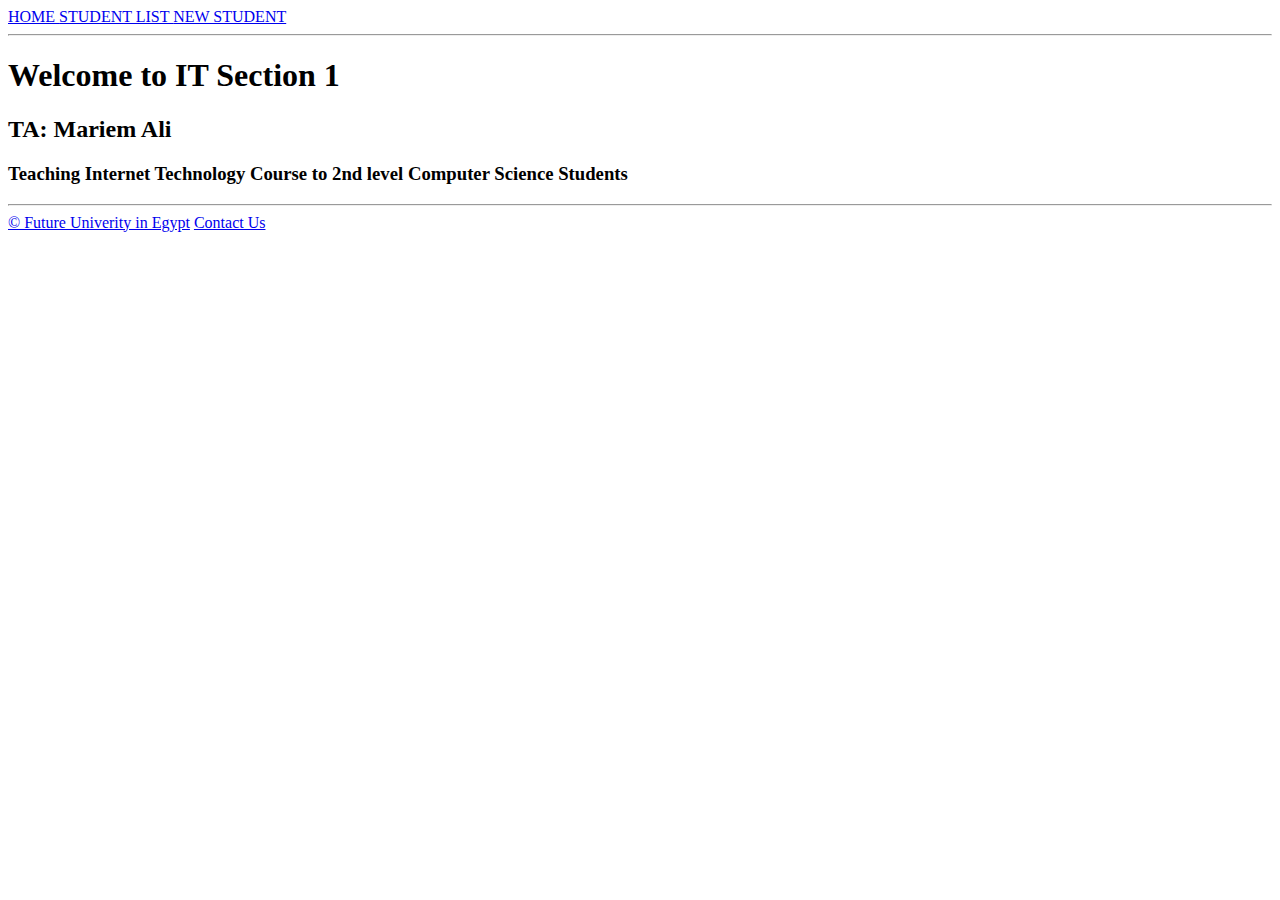
<file: index.html>
<html>
    <head>
           <title> IT Section 1</title> 
    </head>
    <!-- Here we write comments -->
    <body>

        <!--Nav-->
            <a href="https://www.google.com/" target="_self"> HOME </a>
            <a href="StudentList.html" target="_blank"> STUDENT LIST </a>
            <a href="https://www.google.com/" target="_blank"> NEW STUDENT </a>
        <!--Nav-->

        <hr/>

        <!--Selection-->
            <h1> Welcome to IT Section 1 </h1>
            <h2> TA: Mariem Ali </h2>
            <h3> Teaching Internet Technology Course to 2nd level Computer Science Students</h3>
        <!--Selection-->

        <hr/>
        
        <!--Footer-->
            <footer> 
                <a href="https://www.fue.edu.eg/" >&copy; Future Univerity in Egypt</a>
                <a href="mailto:Mariam.elsayed@fue.edu.eg" > Contact Us </a>
            </footer>
        <!--Footer-->
    </body>
</html>
</file>
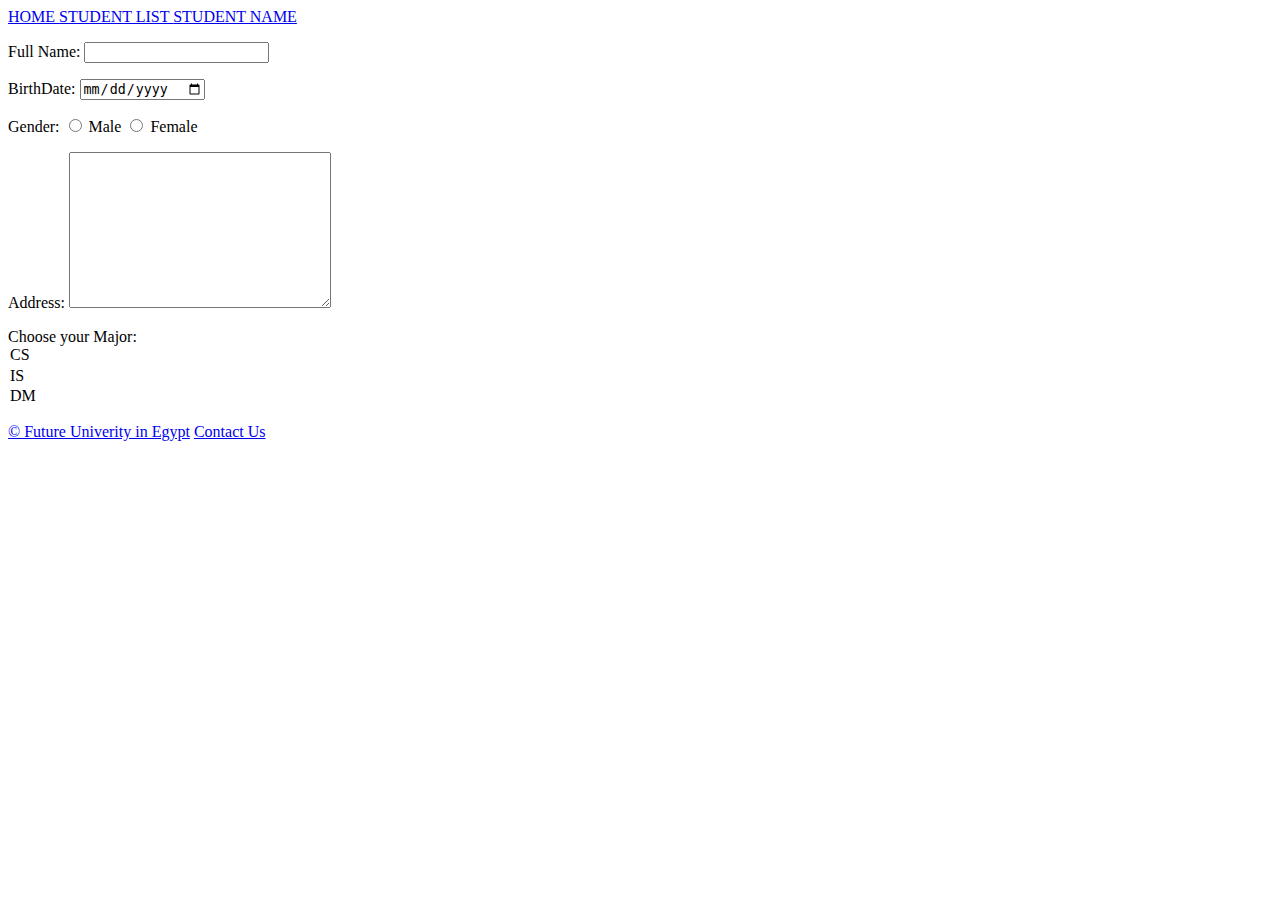
<file: StudentName.html>
<html> 

<head>
 <title> Internet Technology </title>
</head>

<body>

    <!-- Nav-->
    <a href="index.html" target=_self > HOME </a>
    <a href="StudentList.html" > STUDENT LIST </a>
    <a href="#" > STUDENT NAME </a>
    <!-- Nav-->

    <!--Form -->
    <form action="#" method="GET">
    <p>
        <lable>
            Full Name:
            <input type="text" name="txtFullName">
        </lable>
    </p>

    <p>
        <label>
            BirthDate:
            <input type="date" name="txtBirthDate" >
        </label>
    </p>

    <p>
        <label>
            Gender:
            <input type="radio" name="gender" value="male">
            Male
            <input type="radio" name="gender" value="female">
            Female
        </label>
    </p>

    <p>
        <label>
            Address:
            <textarea rows="10" cols="30" name="textarea"> </textarea>
        </label>
    </p>

    <p>
        <label>
            Choose your Major:
            <option value="CS "> CS </option>
            <option value="IS"> IS </option>
            <option value="DM"> DM </option>
        </label>
    </p>
    </form>
    <!--Form -->

    <!-- Footer -->
    <footer>
        <a href=https://www.fue.edu.eg/> &copy; Future Univerity in Egypt</a>
        <a href=mailto:Mariam.elsayed@fue.edu.eg > Contact Us </a>
    </footer>
    <!-- Footer -->
</body>
</html>
</file>
